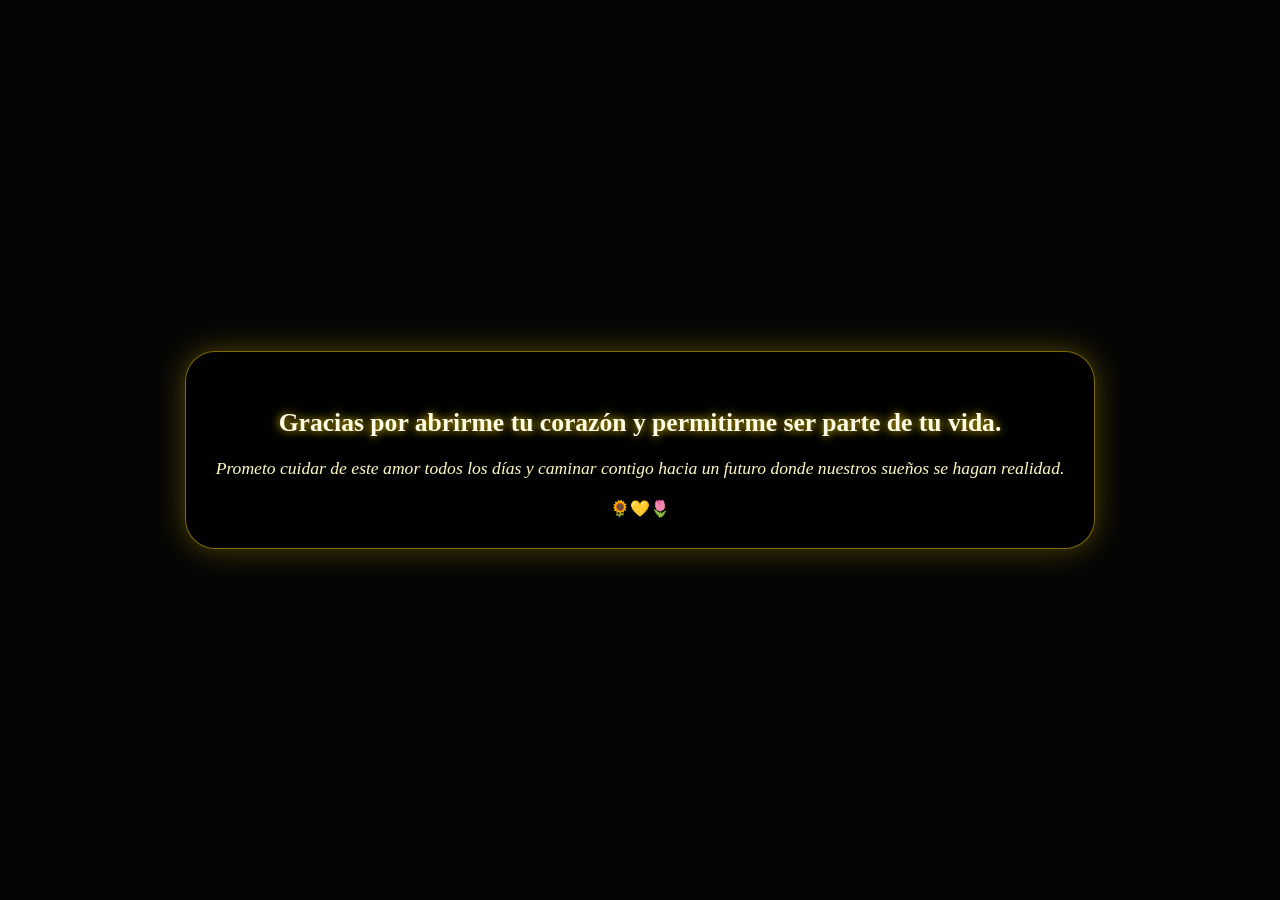
<file: index.html>
<!DOCTYPE html>
<html lang="es">
<head>
    <meta charset="UTF-8">
    <meta name="viewport" content="width=device-width, initial-scale=1.0">
    <title>Para Diana 🌷</title>
    <link rel="stylesheet" href="Style.css">
</head>
<body>
    <div class="mensaje-container">
        <p class="texto-principal">Gracias por abrirme tu corazón y permitirme ser parte de tu vida.</p>
        <p class="texto-secundario">Prometo cuidar de este amor todos los días y caminar contigo hacia un futuro donde nuestros sueños se hagan realidad.</p>
        <span class="emoji-final">🌻💛🌷</span>
    </div>
    <script src="script.js"></script>
</body>
</html>
</file>
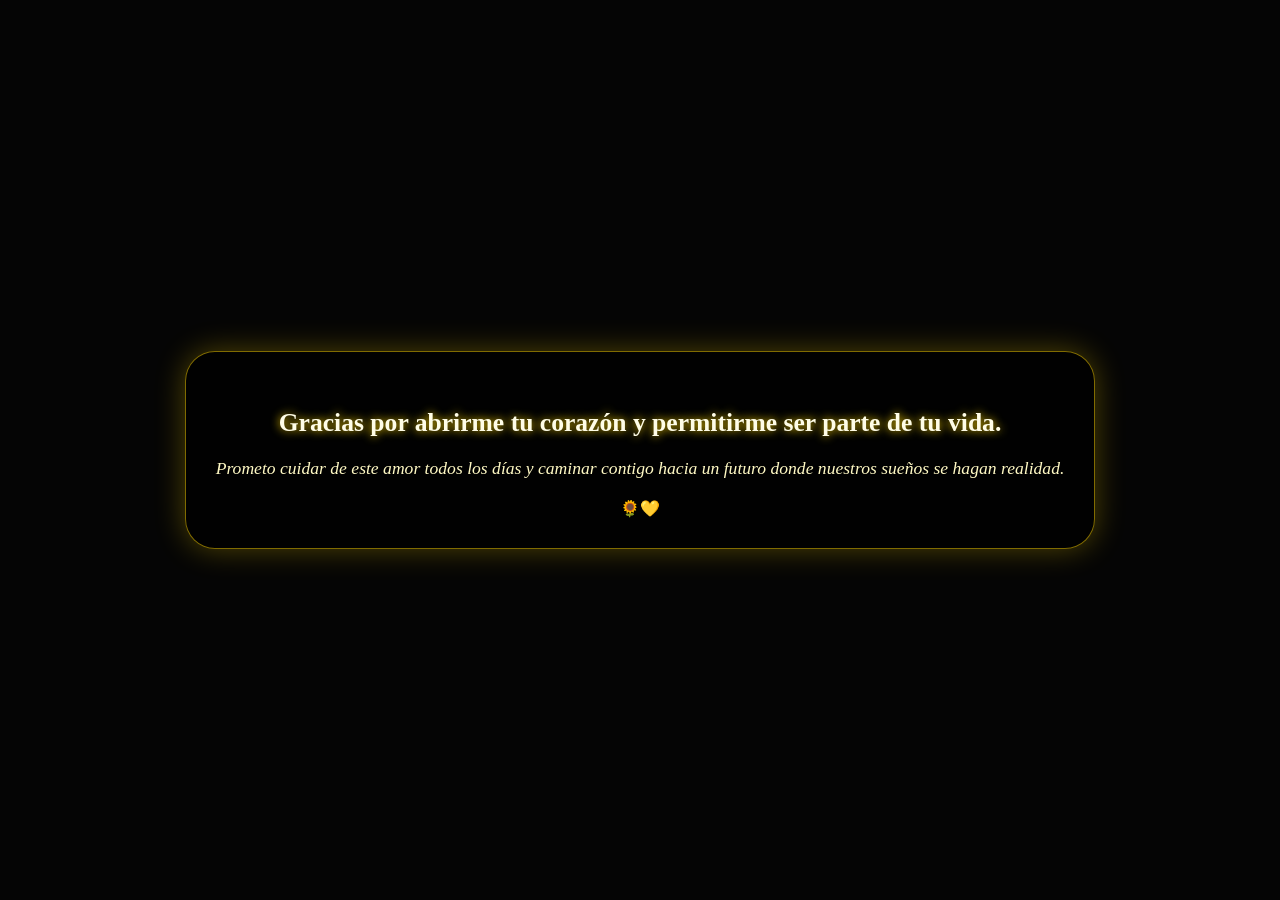
<file: REGALO.html>
<!DOCTYPE html>
<html lang="es">
<head>
    <meta charset="UTF-8">
    <meta name="viewport" content="width=device-width, initial-scale=1.0">
    <title>Nuestra Vida Juntos </title>
    <link rel="stylesheet" href="style.css">
</head>
<body>

    <div class="mensaje-container">
        <p class="texto-principal">Gracias por abrirme tu corazón y permitirme ser parte de tu vida.</p>
        <p class="texto-secundario">Prometo cuidar de este amor todos los días y caminar contigo hacia un futuro donde nuestros sueños se hagan realidad.</p>
        <span class="emoji-final">🌻💛</span>
    </div>

    <script src="script.js"></script>
</body>
</html>
</file>
<file: Style.css>
body {
    margin: 0;
    padding: 0;
    height: 100vh;
    display: flex;
    justify-content: center;
    align-items: center;
    background-color: #050505; 
    overflow: hidden;
    font-family: 'Georgia', serif;
}

.mensaje-container {
    text-align: center;
    background: rgba(0, 0, 0, 0.8);
    padding: 30px;
    border-radius: 30px;
    z-index: 100; /* Asegura que el texto esté sobre las flores */
    max-width: 80%;
    border: 1px solid rgba(255, 214, 0, 0.5);
    box-shadow: 0 0 30px rgba(255, 214, 0, 0.3);
    color: #fffde7;
    position: relative;
}

.texto-principal { font-size: 1.6rem; font-weight: bold; margin-bottom: 15px; text-shadow: 0 0 10px #ffd600; }
.texto-secundario { font-size: 1.1rem; line-height: 1.5; font-style: italic; color: #fff9c4; }

/* ESTILO DE LA FLOR QUE CRECE DESDE ABAJO (ACTUALIZADO) */
.flor-creciente {
    position: absolute;
    bottom: -50px; /* Empieza un poco escondida */
    width: 300px;  /* TAMAÑO AUMENTADO */
    z-index: 50; /* Flores grandes por debajo del texto, pero sobre los tulipanes */
    filter: drop-shadow(0 0 10px gold);
    /* ANIMACIÓN MÁS RÁPIDA (1.5s) y se queda al final (forwards) */
    animation: brotar 1.5s ease-out forwards; 
}

@keyframes brotar {
    0% { transform: translateY(100%) scale(0.5); opacity: 0; }
    100% { transform: translateY(0) scale(1); opacity: 1; }
}

/* Tulipanes pequeños aleatorios */
.flor {
    position: absolute;
    font-size: 40px;
    z-index: 1; /* Fondo total */
    filter: drop-shadow(0 0 10px gold);
    animation: aparecer 2.5s ease-out forwards;
}

@keyframes aparecer {
    0% { transform: scale(0); opacity: 0; }
    50% { opacity: 1; }
    100% { transform: scale(1.2); opacity: 0; }
}
</file>
<file: style.css>
body {
    margin: 0;
    padding: 0;
    height: 100vh;
    display: flex;
    justify-content: center;
    align-items: center;
    background-color: #050505; 
    overflow: hidden;
    font-family: 'Georgia', serif;
}

.mensaje-container {
    text-align: center;
    background: rgba(0, 0, 0, 0.8);
    padding: 30px;
    border-radius: 30px;
    z-index: 100; /* Asegura que el texto esté sobre las flores */
    max-width: 80%;
    border: 1px solid rgba(255, 214, 0, 0.5);
    box-shadow: 0 0 30px rgba(255, 214, 0, 0.3);
    color: #fffde7;
    position: relative;
}

.texto-principal { font-size: 1.6rem; font-weight: bold; margin-bottom: 15px; text-shadow: 0 0 10px #ffd600; }
.texto-secundario { font-size: 1.1rem; line-height: 1.5; font-style: italic; color: #fff9c4; }

/* ESTILO DE LA FLOR QUE CRECE DESDE ABAJO (ACTUALIZADO) */
.flor-creciente {
    position: absolute;
    bottom: -50px; /* Empieza un poco escondida */
    width: 300px;  /* TAMAÑO AUMENTADO */
    z-index: 50; /* Flores grandes por debajo del texto, pero sobre los tulipanes */
    filter: drop-shadow(0 0 10px gold);
    /* ANIMACIÓN MÁS RÁPIDA (1.5s) y se queda al final (forwards) */
    animation: brotar 1.5s ease-out forwards; 
}

@keyframes brotar {
    0% { transform: translateY(100%) scale(0.5); opacity: 0; }
    100% { transform: translateY(0) scale(1); opacity: 1; }
}

/* Tulipanes pequeños aleatorios */
.flor {
    position: absolute;
    font-size: 40px;
    z-index: 1; /* Fondo total */
    filter: drop-shadow(0 0 10px gold);
    animation: aparecer 2.5s ease-out forwards;
}

@keyframes aparecer {
    0% { transform: scale(0); opacity: 0; }
    50% { opacity: 1; }
    100% { transform: scale(1.2); opacity: 0; }
}
</file>
